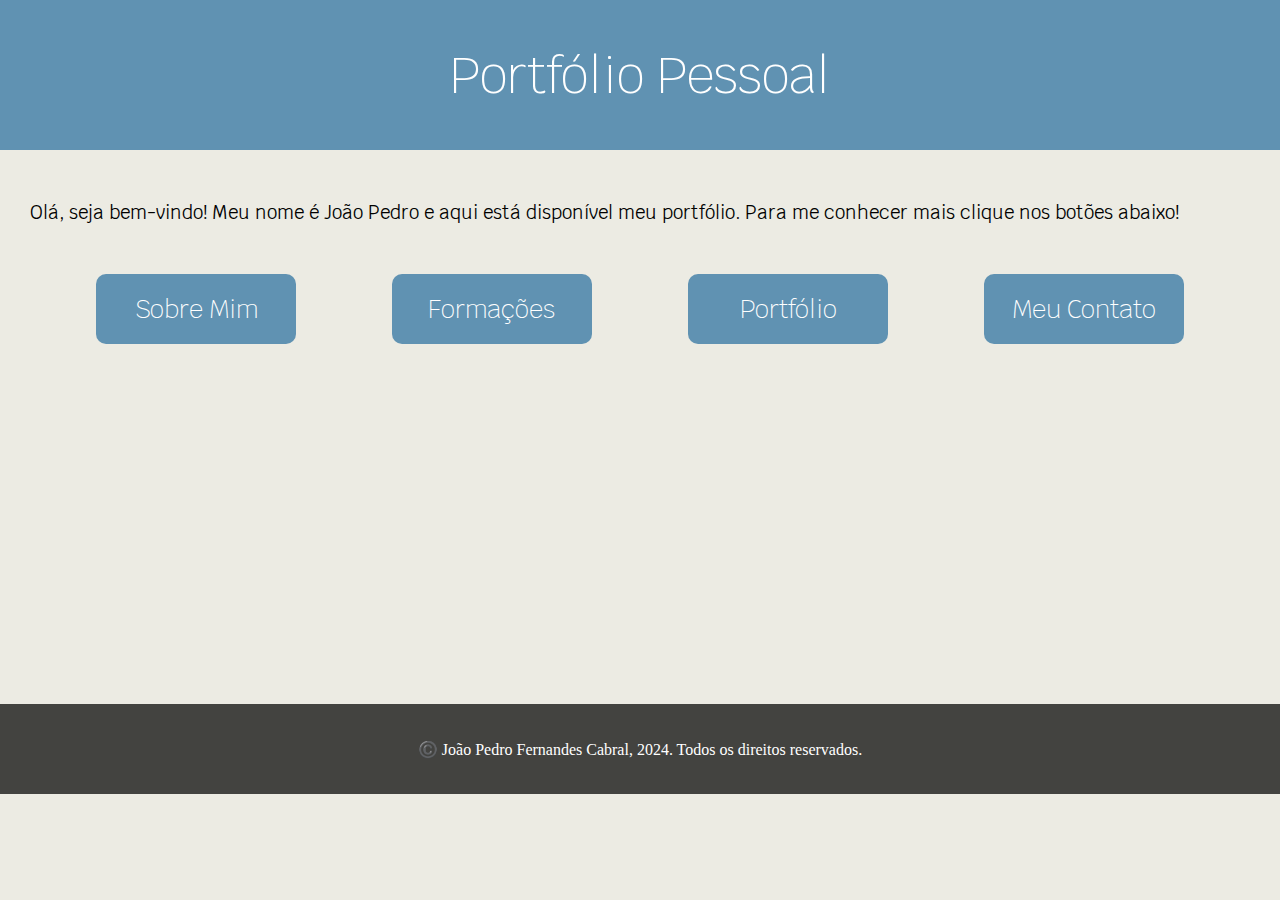
<file: index.html>
<!DOCTYPE html>
<html lang="pt-br">
<head>
    <meta charset="UTF-8">
    <meta name="viewport" content="width=device-width, initial-scale=1.0">
    <title>Meu Portfólio Pessoal</title>
    <!--Links para fontes --> 
    <link rel="preconnect" href="https://fonts.googleapis.com">
    <link rel="preconnect" href="https://fonts.gstatic.com" crossorigin>
    <link href="https://fonts.googleapis.com/css2?family=Krub:ital,wght@0,200;0,300;0,400;0,500;0,600;0,700;1,200;1,300;1,400;1,500;1,600;1,700&display=swap" rel="stylesheet">
    <link rel="preconnect" href="https://fonts.googleapis.com">
    <link rel="preconnect" href="https://fonts.gstatic.com" crossorigin>
    <link href="https://fonts.googleapis.com/css2?family=Krub:ital,wght@0,200;0,300;0,400;0,500;0,600;0,700;1,200;1,300;1,400;1,500;1,600;1,700&family=Noto+Sans:ital,wght@0,100..900;1,100..900&display=swap" rel="stylesheet">
    <!--Links para os estilos do CSS --> 
    <link rel="stylesheet" href="style.css">
</head>
<body>
     
    <!--Div para criação do cabeçalho --> 
    <div class="cabeçalho">
        <h1><a href="index.html">Portfólio Pessoal</a></h1>
    </div>
    <!--Texto de explicação da página --> 
    <h3>Olá, seja bem-vindo! Meu nome é João Pedro e aqui está disponível meu portfólio. Para me conhecer mais clique nos botões abaixo!</h3>
    <!--Botões da página-->
    <div class="botoes">
        <div class="botões1">
            <button><a href="sobremim.html">Sobre Mim</a></button>
        </div>
        <div class="botões2">
            <button><a href="formacoes.html">Formações</a></button>
        </div>
        <div class="botões3">
            <button><a href="portfolio.html">Portfólio</a></button>
        </div>
        <div class="botões4">
            <button><a href="meucontato.html">Meu Contato</a></button>
        </div>
    </div>
<main></main>
    <!--Rodapé da página-->
    <footer>
        <p>©️ João Pedro Fernandes Cabral, 2024. Todos os direitos reservados.</p>
    </footer>
</body>
</html>
</file>
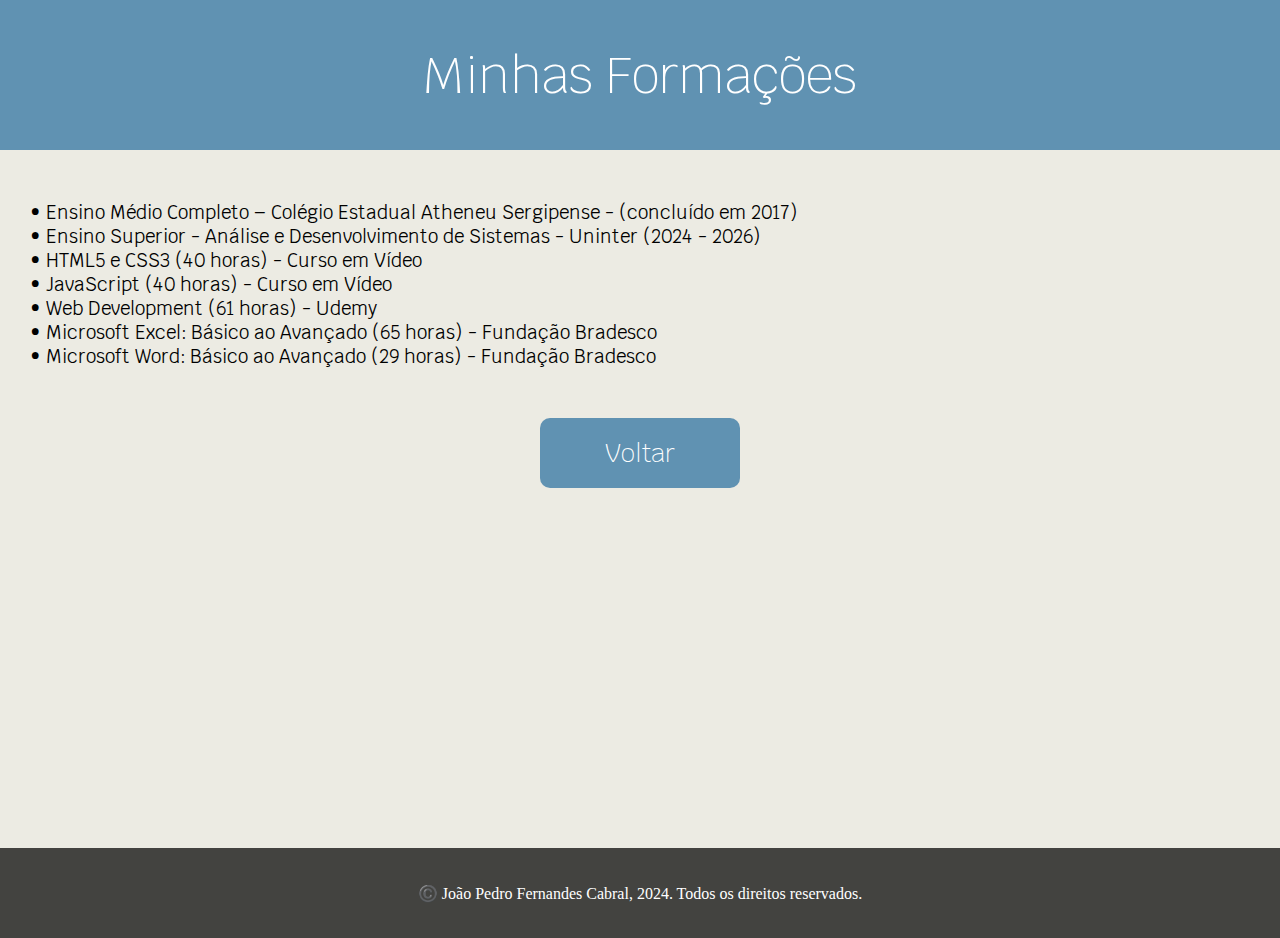
<file: formacoes.html>
<!DOCTYPE html>
<html lang="pt-br">
<head>
    <meta charset="UTF-8">
    <meta name="viewport" content="width=device-width, initial-scale=1.0">
    <title>Sobre Mim</title>
    <!--Links para fontes --> 
    <link rel="preconnect" href="https://fonts.googleapis.com">
    <link rel="preconnect" href="https://fonts.gstatic.com" crossorigin>
    <link href="https://fonts.googleapis.com/css2?family=Krub:ital,wght@0,200;0,300;0,400;0,500;0,600;0,700;1,200;1,300;1,400;1,500;1,600;1,700&display=swap" rel="stylesheet">
    <link rel="preconnect" href="https://fonts.googleapis.com">
    <link rel="preconnect" href="https://fonts.gstatic.com" crossorigin>
    <link href="https://fonts.googleapis.com/css2?family=Krub:ital,wght@0,200;0,300;0,400;0,500;0,600;0,700;1,200;1,300;1,400;1,500;1,600;1,700&family=Noto+Sans:ital,wght@0,100..900;1,100..900&display=swap" rel="stylesheet">
    <!--Links para os estilos do CSS --> 
    <link rel="stylesheet" href="style.css">
</head>
<body>
     
    <!--Div para criação do cabeçalho --> 
    <div class="cabeçalho">
        <h1><a href="index.html">Minhas Formações</a></h1>
    </div>
    <!--Texto da página --> 
    <h3>• Ensino Médio Completo – Colégio Estadual Atheneu Sergipense - (concluído em 2017)
        <br>
        • Ensino Superior - Análise e Desenvolvimento de Sistemas - Uninter (2024 - 2026)
        <br>
        • HTML5 e CSS3 (40 horas) - Curso em Vídeo
        <br>
        • JavaScript (40 horas) - Curso em Vídeo
        <br>
        • Web Development (61 horas) - Udemy
        <br>
        • Microsoft Excel: Básico ao Avançado (65 horas) - Fundação Bradesco
        <br>
        • Microsoft Word: Básico ao Avançado (29 horas) - Fundação Bradesco

         </h3>
    <!--Botões que te levam a diversas partes do site-->
    <div class="botoes">
        <div class="botões1">
            <button><a href="index.html">Voltar</a></button>
        </div>
    </div>
<main></main>
    <!--Rodapé do site-->
    <footer>
        <p>©️ João Pedro Fernandes Cabral, 2024. Todos os direitos reservados.</p>
    </footer>
</body>
</html>
</file>
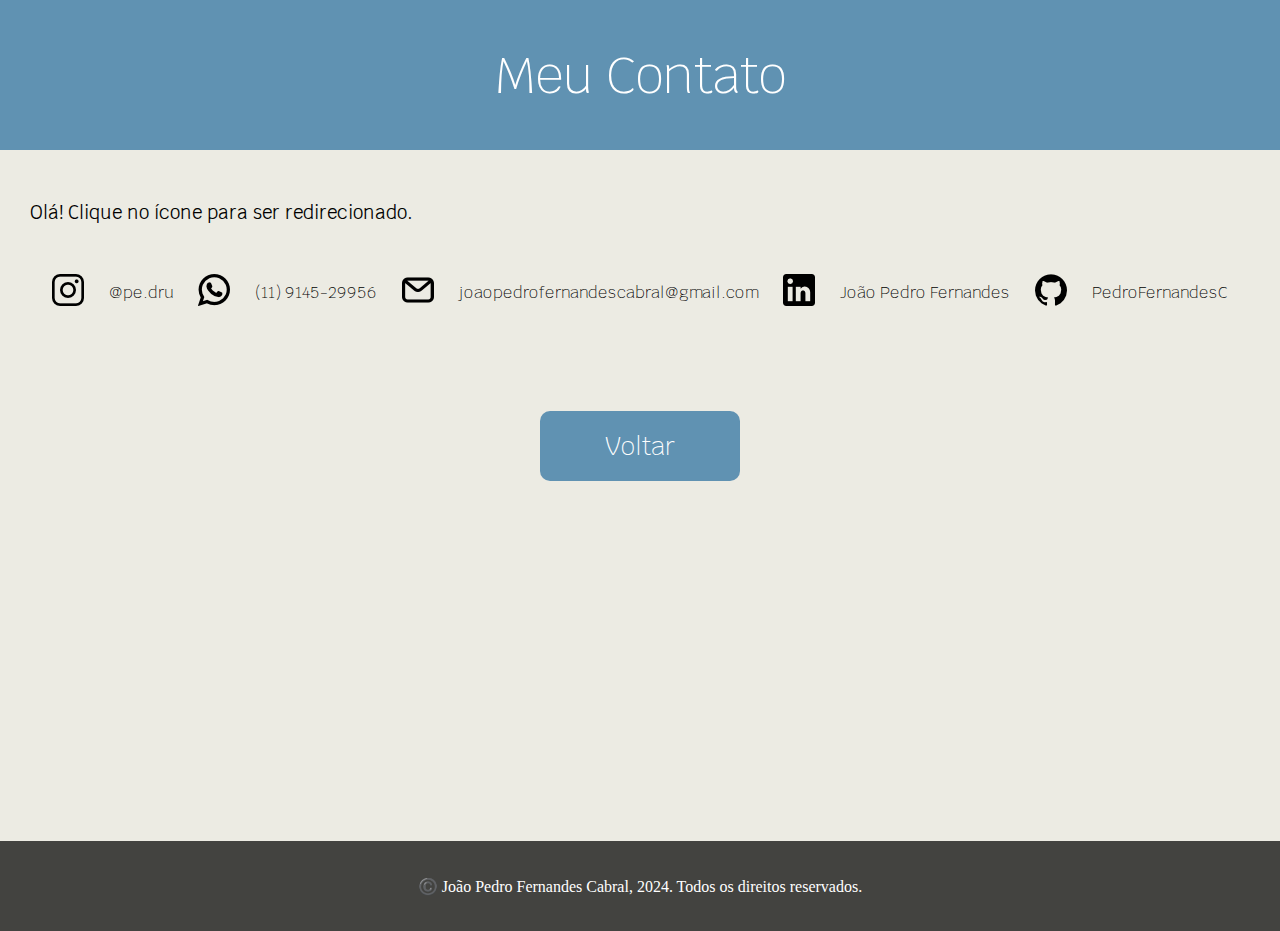
<file: meucontato.html>
<!DOCTYPE html>
<html lang="pt-br">
<head>
    <meta charset="UTF-8">
    <meta name="viewport" content="width=device-width, initial-scale=1.0">
    <title>Sobre Mim</title>
    <!--Links para fontes --> 
    <link rel="preconnect" href="https://fonts.googleapis.com">
    <link rel="preconnect" href="https://fonts.gstatic.com" crossorigin>
    <link href="https://fonts.googleapis.com/css2?family=Krub:ital,wght@0,200;0,300;0,400;0,500;0,600;0,700;1,200;1,300;1,400;1,500;1,600;1,700&display=swap" rel="stylesheet">
    <link rel="preconnect" href="https://fonts.googleapis.com">
    <link rel="preconnect" href="https://fonts.gstatic.com" crossorigin>
    <link href="https://fonts.googleapis.com/css2?family=Krub:ital,wght@0,200;0,300;0,400;0,500;0,600;0,700;1,200;1,300;1,400;1,500;1,600;1,700&family=Noto+Sans:ital,wght@0,100..900;1,100..900&display=swap" rel="stylesheet">
    <!--Links para os estilos do CSS --> 
    <link rel="stylesheet" href="style.css">
</head>
<body>
     
    <!--Div para criação do cabeçalho --> 
    <div class="cabeçalho">
        <h1><a href="index.html">Meu Contato</a></h1>
    </div>
    <!--Texto de explicação da página --> 
    <h3>
        Olá! Clique no ícone para ser redirecionado.
    </h3>
    <!-- As imagens estão conectadas à links que te levam para outro site-->
   <div class="contatos">
   <a href="https://www.instagram.com/pe.dru"><img src="instagram.png" alt="instagram"></a>@pe.dru 
   <a href="https://wa.me/5511914529956"><img src="whatsapp.png" alt="whatsapp"></a>(11) 9145-29956
   <a href="https://mail.google.com/"><img src="o-email.png" alt="gmail"></a> joaopedrofernandescabral@gmail.com
   <a href="https://www.linkedin.com/in/jo%C3%A3o-pedro-fernandes-6a1222285/"><img src="logotipo-do-linkedin.png" alt=""> </a>João Pedro Fernandes
   <a href="https://github.com/PedroFernandesC"><img src="github.png" alt="github"></a>PedroFernandesC
   </div>
  
    
    <!--Botões que te levam a diversas partes do site-->
    <div class="botoes">
        <div class="botões1">
            <button><a href="index.html">Voltar</a></button>
        </div>
    </div>
<main></main>
    <!--Rodapé do site-->
    <footer>
        <p>©️ João Pedro Fernandes Cabral, 2024. Todos os direitos reservados.</p>
    </footer>
</body>
</html>
</file>
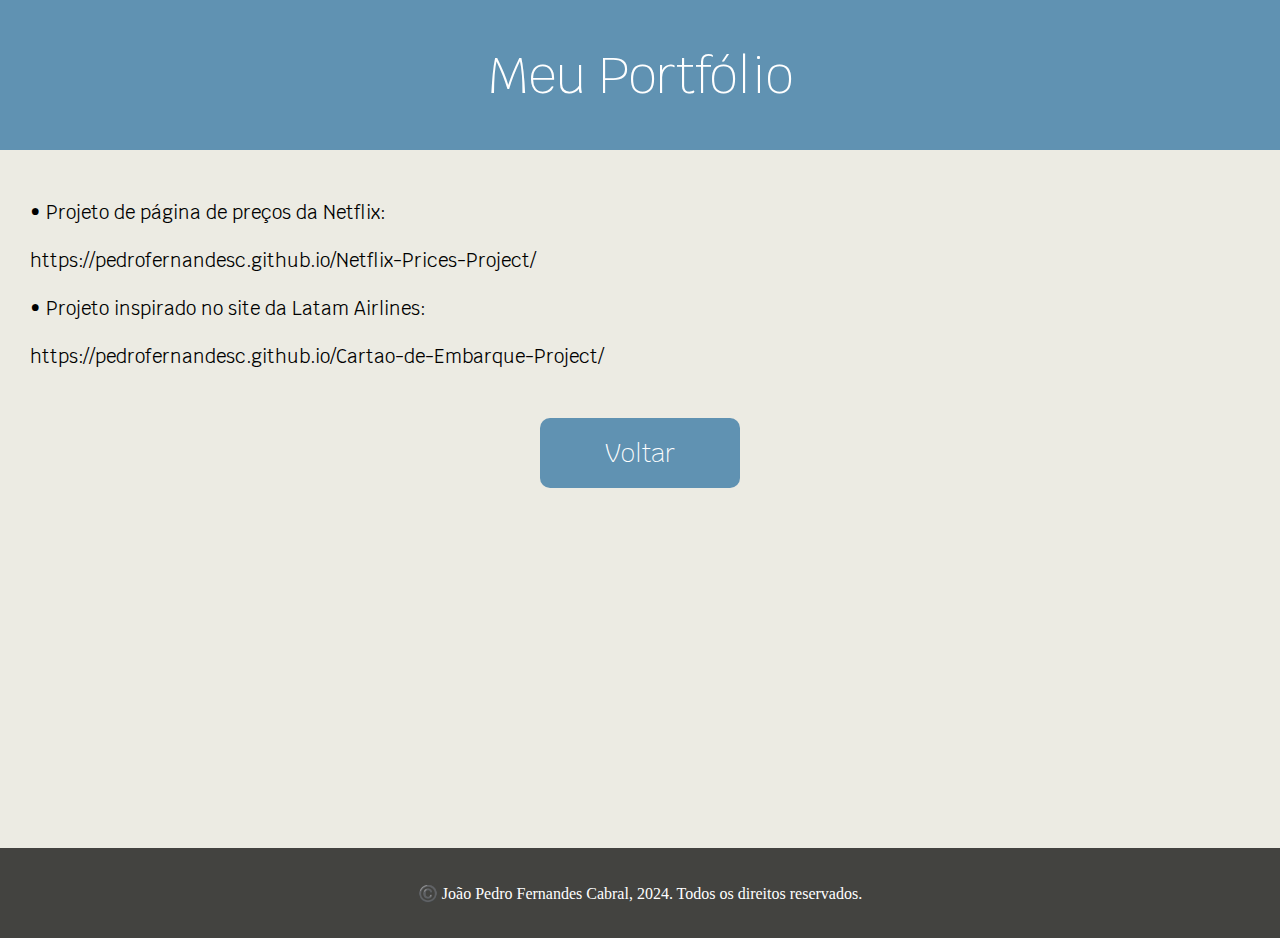
<file: portfolio.html>
<!DOCTYPE html>
<html lang="pt-br">
<head>
    <meta charset="UTF-8">
    <meta name="viewport" content="width=device-width, initial-scale=1.0">
    <title>Sobre Mim</title>
    <!--Links para fontes --> 
    <link rel="preconnect" href="https://fonts.googleapis.com">
    <link rel="preconnect" href="https://fonts.gstatic.com" crossorigin>
    <link href="https://fonts.googleapis.com/css2?family=Krub:ital,wght@0,200;0,300;0,400;0,500;0,600;0,700;1,200;1,300;1,400;1,500;1,600;1,700&display=swap" rel="stylesheet">
    <link rel="preconnect" href="https://fonts.googleapis.com">
    <link rel="preconnect" href="https://fonts.gstatic.com" crossorigin>
    <link href="https://fonts.googleapis.com/css2?family=Krub:ital,wght@0,200;0,300;0,400;0,500;0,600;0,700;1,200;1,300;1,400;1,500;1,600;1,700&family=Noto+Sans:ital,wght@0,100..900;1,100..900&display=swap" rel="stylesheet">
    <!--Links para os estilos do CSS --> 
    <link rel="stylesheet" href="style.css">
</head>
<body>
     
    <!--Div para criação do cabeçalho --> 
    <div class="cabeçalho">
        <h1><a href="index.html">Meu Portfólio</a></h1>
    </div>
    <!--Texto da da página --> 
    <h3>• Projeto de página de preços da Netflix: 
        <br>
        <br>
    https://pedrofernandesc.github.io/Netflix-Prices-Project/
    <br>
    <br>
    • Projeto inspirado no site da Latam Airlines:
    <br>
    <br>
    https://pedrofernandesc.github.io/Cartao-de-Embarque-Project/

         </h3>
    <!--Botões que te levam a diversas partes do site-->
    <div class="botoes">
        <div class="botões1">
            <button><a href="index.html">Voltar</a></button>
        </div>
    </div>
<main></main>
    <!--Rodapé do site-->
    <footer>
        <p>©️ João Pedro Fernandes Cabral, 2024. Todos os direitos reservados.</p>
    </footer>
</body>
</html>
</file>
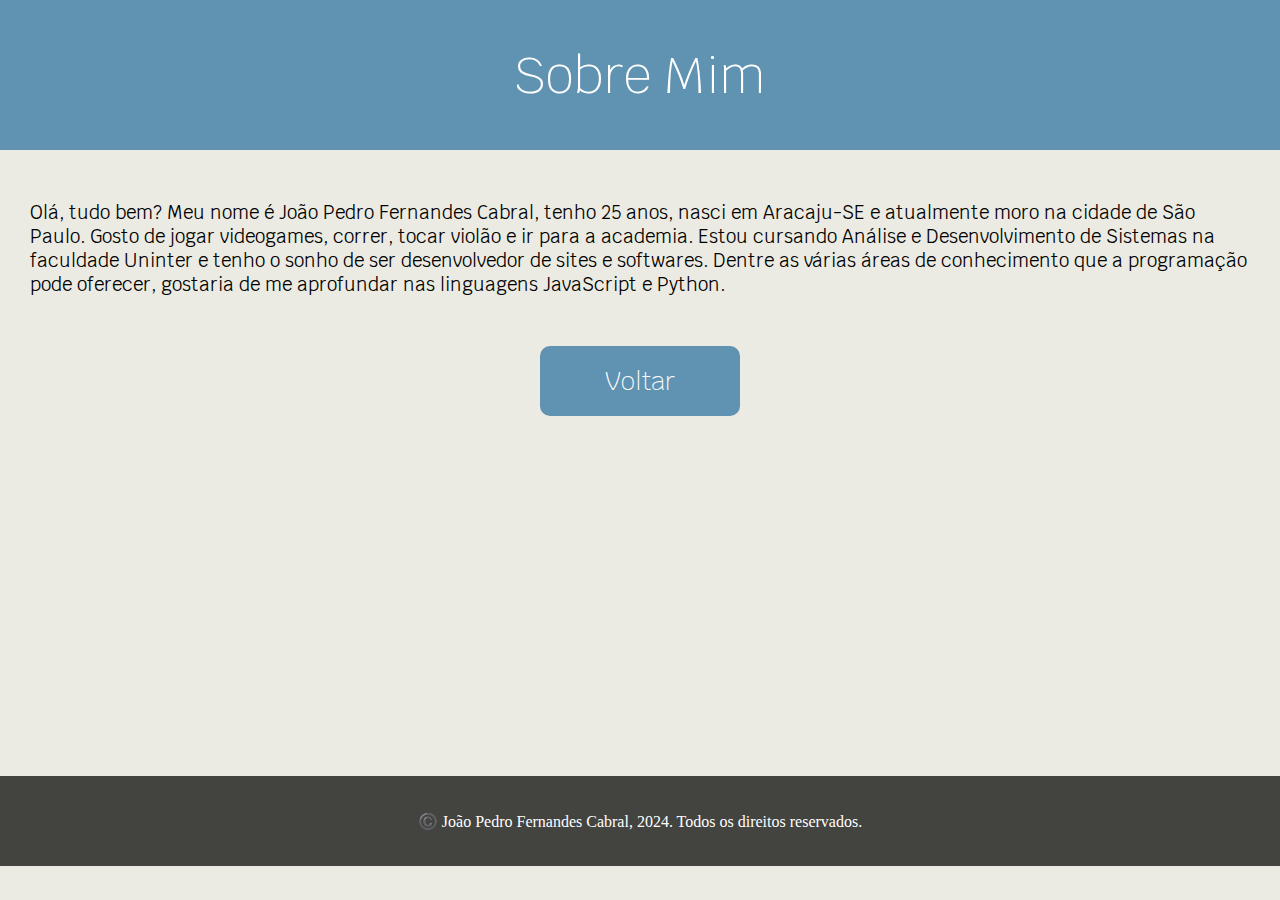
<file: sobremim.html>
<!DOCTYPE html>
<html lang="pt-br">
<head>
    <meta charset="UTF-8">
    <meta name="viewport" content="width=device-width, initial-scale=1.0">
    <title>Sobre Mim</title>
    <!--Links para fontes --> 
    <link rel="preconnect" href="https://fonts.googleapis.com">
    <link rel="preconnect" href="https://fonts.gstatic.com" crossorigin>
    <link href="https://fonts.googleapis.com/css2?family=Krub:ital,wght@0,200;0,300;0,400;0,500;0,600;0,700;1,200;1,300;1,400;1,500;1,600;1,700&display=swap" rel="stylesheet">
    <link rel="preconnect" href="https://fonts.googleapis.com">
    <link rel="preconnect" href="https://fonts.gstatic.com" crossorigin>
    <link href="https://fonts.googleapis.com/css2?family=Krub:ital,wght@0,200;0,300;0,400;0,500;0,600;0,700;1,200;1,300;1,400;1,500;1,600;1,700&family=Noto+Sans:ital,wght@0,100..900;1,100..900&display=swap" rel="stylesheet">
    <!--Links para os estilos do CSS --> 
    <link rel="stylesheet" href="style.css">
</head>
<body>
     
    <!--Div para criação do cabeçalho --> 
    <div class="cabeçalho">
        <h1><a href="index.html">Sobre Mim</a></h1>
    </div>
    <!--Texto de explicação da página --> 
    <h3>Olá, tudo bem? Meu nome é João Pedro Fernandes Cabral, tenho 25 anos, nasci em Aracaju-SE e atualmente moro na cidade de São Paulo. Gosto de jogar videogames, correr, tocar violão e ir para a academia. Estou cursando Análise e Desenvolvimento de Sistemas na faculdade Uninter e tenho o sonho de ser desenvolvedor de sites e softwares. Dentre as várias áreas de conhecimento que a programação pode oferecer, gostaria de me aprofundar nas linguagens JavaScript e Python. </h3>
    <!--Botões que te levam a diversas partes do site-->
    <div class="botoes">
        <div class="botões1">
            <button><a href="index.html">Voltar</a></button>
        </div>
    </div>
<main></main>
    <!--Rodapé do site-->
    <footer>
        <p>©️ João Pedro Fernandes Cabral, 2024. Todos os direitos reservados.</p>
    </footer>
</body>
</html>
</file>
<file: style.css>
*{
   margin: 0;
   padding: 0;   
}

main{
    height: 40vh;
}

.cabeçalho{
    display: flex;
    background-color: rgba(40, 110, 159, 0.719);
    align-items: center;
    justify-content: center;
    height: 150px;
}

body{
    background-color: rgb(236, 235, 227);    
    }

h1{
  font-size: 50px;  
  color: white;
  font-family: "Krub", sans-serif;
  font-weight: 200;
  font-style: normal;
}

h3{
    margin-top: 50px;
    margin-left: 30px;
    margin-right: 30px;
    font-family: "Krub", sans-serif;
    font-weight: 400;
    font-style: normal;
}

button{
    font-size: 25px;
    width: 200px;
    height: 70px;
    background-color: rgba(40, 110, 159, 0.719);
    font-family: "Krub", sans-serif;
    font-weight: 200;
    font-style: normal;
    border-radius: 10px;
    border: 0;
}

.botoes{
    display: inline-flex;
    align-items: center;
    justify-content: space-evenly;
    width: 100%;
}

.botões1{
    margin-top: 50px;
    cursor: pointer;
    transition: all 0.6s ease;
}
.botões2{
    margin-top: 50px;
    cursor: pointer;
    transition: all 0.6s ease;
}
.botões3{
    margin-top: 50px;
    cursor: pointer;
    transition: all 0.6s ease;
}
.botões4{
    margin-top: 50px;
    cursor: pointer;
    transition: all 0.6s ease;
}

a{   
    color: rgb(255, 255, 255);
    text-decoration: none;
}

.botões1:hover{
    transform: scale(1.05);
}
.botões2:hover{
    transform: scale(1.05);
}
.botões3:hover{
    transform: scale(1.05);
}
.botões4:hover{
    transform: scale(1.05);
}

.contatos{
    display: flex;
    align-items: center;
    justify-content:center;
    padding-top: 50px;
    padding-bottom: 50px;
    font-family: "Krub", sans-serif;
    font-weight: 200;
    font-style: normal;
    gap: 25px;
}

footer{
    display: flex;
    background-color: rgba(0, 0, 0, 0.719);
    color: white;
    height: 90px;
    align-items: center;justify-content: center;
}
</file>
